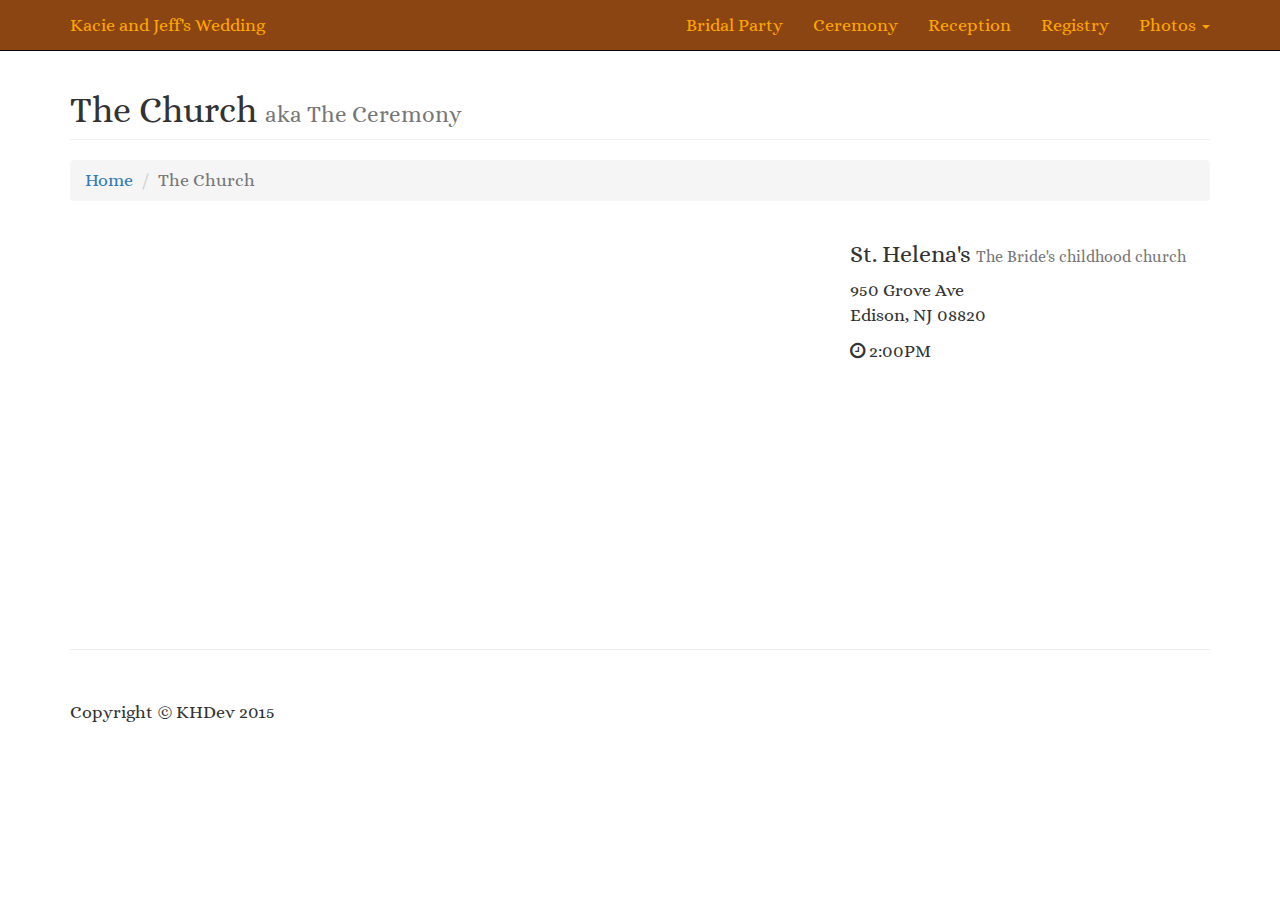
<file: church.html>
﻿<!DOCTYPE html>
<html lang="en">

<head>

    <meta charset="utf-8">
    <meta http-equiv="X-UA-Compatible" content="IE=edge">
    <meta name="viewport" content="width=device-width, initial-scale=1">
    <meta name="description" content="">
    <meta name="author" content="">

    <title>Kacie & Jeff</title>

    <!-- Bootstrap Core CSS -->
    <link href="css/bootstrap.min.css" rel="stylesheet">

    <!-- Custom CSS -->
    <link href="css/modern-business.css" rel="stylesheet">

    <!-- Custom Fonts -->
    <link href="font-awesome/css/font-awesome.min.css" rel="stylesheet" type="text/css">

    <!-- HTML5 Shim and Respond.js IE8 support of HTML5 elements and media queries -->
    <!-- WARNING: Respond.js doesn't work if you view the page via file:// -->
    <!--[if lt IE 9]>
        <script src="https://oss.maxcdn.com/libs/html5shiv/3.7.0/html5shiv.js"></script>
        <script src="https://oss.maxcdn.com/libs/respond.js/1.4.2/respond.min.js"></script>
    <![endif]-->

</head>

<body>

    <!-- Navigation -->
    <!-- Navigation -->
    <nav class="navbar navbar-inverse navbar-fixed-top" role="navigation">
        <div class="container">
            <!-- Brand and toggle get grouped for better mobile display -->
            <div class="navbar-header">
                <button type="button" class="navbar-toggle" data-toggle="collapse" data-target="#bs-example-navbar-collapse-1">
                    <span class="sr-only">Toggle navigation</span>
                    <span class="icon-bar"></span>
                    <span class="icon-bar"></span>
                    <span class="icon-bar"></span>
                </button>
                <a class="navbar-brand" href="index.html">Kacie and Jeff's Wedding</a>
            </div>
            <!-- Collect the nav links, forms, and other content for toggling -->
            <div class="collapse navbar-collapse" id="bs-example-navbar-collapse-1">
                <ul class="nav navbar-nav navbar-right">
                    <li>
                        <a href="roundAbout.html">Bridal Party</a>
                    </li>
                    <li>
                        <a href="church.html">Ceremony</a>
                    </li>
                    <li>
                        <a href="reception.html">Reception</a>
                    </li>
                    <li>
                        <a href="contact.html">Registry</a>
                    </li>
                    <li class="dropdown">
                        <a href="#" class="dropdown-toggle" data-toggle="dropdown">Photos <b class="caret"></b></a>
                        <ul class="dropdown-menu">
                            <li>
                                <a href="full-width.html">Couple Photos</a>
                            </li>
                            <li>
                                <a href="sidebar.html">Engagement Photos</a>
                            </li>
                            <li>
                                <a href="faq.html">Event Photos <small>Coming Soon</small></a>
                            </li>
                        </ul>
                    </li>
                </ul>
            </div>
            <!-- /.navbar-collapse -->
        </div>
        <!-- /.container -->
    </nav>

    <!-- Page Content -->
    <div class="container">

        <!-- Page Heading/Breadcrumbs -->
        <div class="row">
            <div class="col-lg-12">
                <h1 class="page-header">The Church
                    <small>aka The Ceremony</small>
                </h1>
                <ol class="breadcrumb">
                    <li><a href="index.html">Home</a>
                    </li>
                    <li class="active">The Church</li>
                </ol>
            </div>
        </div>
        <!-- /.row -->

        <!-- Content Row -->
        <div class="row">
            <!-- Map Column -->
            <div class="col-md-8">
                <!-- Embedded Google Map -->
                <iframe width="100%" height="400px" frameborder="0" scrolling="no" marginheight="0" marginwidth="0" src="https://www.google.com/maps/embed?pb=!1m18!1m12!1m3!1d12121.537889207857!2d-74.35950980000014!3d40.585267960057166!2m3!1f0!2f0!3f0!3m2!1i1024!2i768!4f13.1!3m3!1m2!1s0x0%3A0x71040efcca0bb491!2sSt.+Helena+Church!5e0!3m2!1sen!2sus!4v1447270733897"></iframe>
            </div>
            <!-- Contact Details Column -->
            <div class="col-md-4">
                <h3>St. Helena's <small>The Bride's childhood church</small></h3>
                
                <p>
                    950 Grove Ave <br>Edison, NJ 08820<br>
                </p>
                <p><i class="fa fa-clock-o"></i> 
                    2:00PM
                </p>
            </div>
        </div>
        <!-- /.row -->

        

        <hr>

        <!-- Footer -->
        <footer>
            <div class="row">
                <div class="col-lg-12">
                    <p>Copyright &copy; KHDev 2015</p>
                </div>
            </div>
        </footer>

    </div>
    <!-- /.container -->

    <!-- jQuery -->
    <script src="js/jquery.js"></script>

    <!-- Bootstrap Core JavaScript -->
    <script src="js/bootstrap.min.js"></script>

    <!-- Contact Form JavaScript -->
    <!-- Do not edit these files! In order to set the email address and subject line for the contact form go to the bin/contact_me.php file. -->
    <script src="js/jqBootstrapValidation.js"></script>
    <script src="js/contact_me.js"></script>

</body>

</html>
</file>
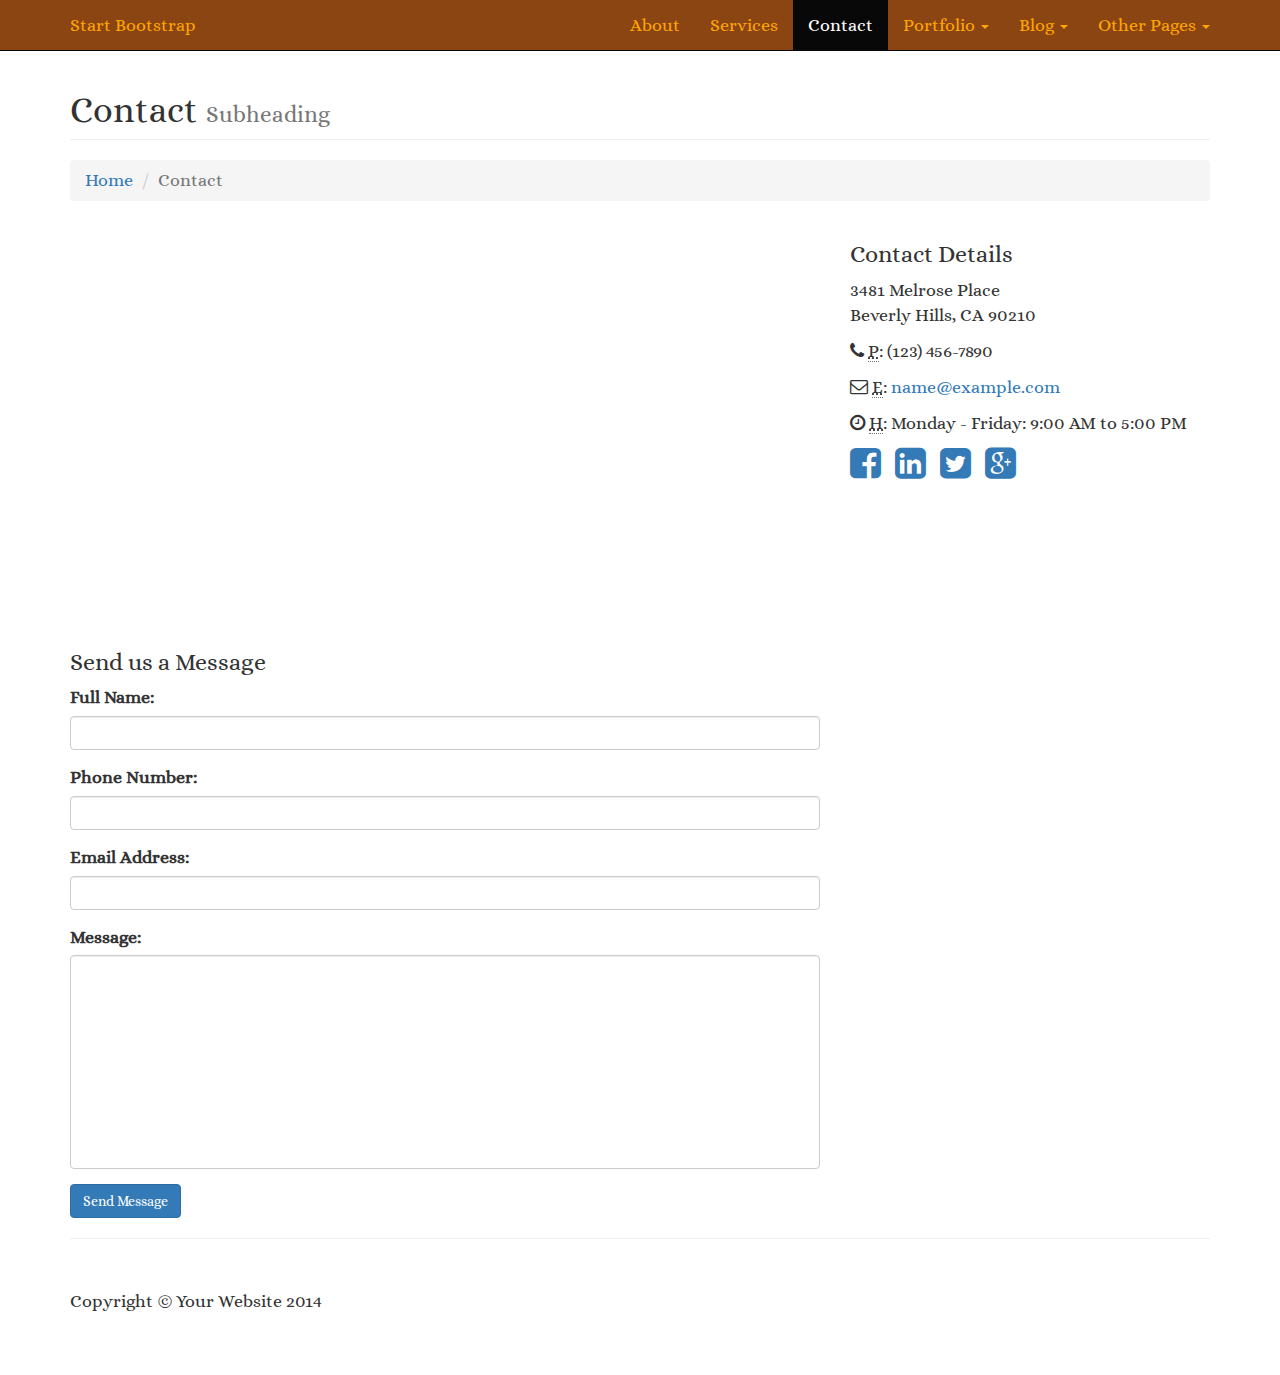
<file: contact.html>
<!DOCTYPE html>
<html lang="en">

<head>

    <meta charset="utf-8">
    <meta http-equiv="X-UA-Compatible" content="IE=edge">
    <meta name="viewport" content="width=device-width, initial-scale=1">
    <meta name="description" content="">
    <meta name="author" content="">

    <title>Modern Business - Start Bootstrap Template</title>

    <!-- Bootstrap Core CSS -->
    <link href="css/bootstrap.min.css" rel="stylesheet">

    <!-- Custom CSS -->
    <link href="css/modern-business.css" rel="stylesheet">

    <!-- Custom Fonts -->
    <link href="font-awesome/css/font-awesome.min.css" rel="stylesheet" type="text/css">

    <!-- HTML5 Shim and Respond.js IE8 support of HTML5 elements and media queries -->
    <!-- WARNING: Respond.js doesn't work if you view the page via file:// -->
    <!--[if lt IE 9]>
        <script src="https://oss.maxcdn.com/libs/html5shiv/3.7.0/html5shiv.js"></script>
        <script src="https://oss.maxcdn.com/libs/respond.js/1.4.2/respond.min.js"></script>
    <![endif]-->

</head>

<body>

    <!-- Navigation -->
    <nav class="navbar navbar-inverse navbar-fixed-top" role="navigation">
        <div class="container">
            <!-- Brand and toggle get grouped for better mobile display -->
            <div class="navbar-header">
                <button type="button" class="navbar-toggle" data-toggle="collapse" data-target="#bs-example-navbar-collapse-1">
                    <span class="sr-only">Toggle navigation</span>
                    <span class="icon-bar"></span>
                    <span class="icon-bar"></span>
                    <span class="icon-bar"></span>
                </button>
                <a class="navbar-brand" href="index.html">Start Bootstrap</a>
            </div>
            <!-- Collect the nav links, forms, and other content for toggling -->
            <div class="collapse navbar-collapse" id="bs-example-navbar-collapse-1">
                <ul class="nav navbar-nav navbar-right">
                    <li>
                        <a href="about.html">About</a>
                    </li>
                    <li>
                        <a href="services.html">Services</a>
                    </li>
                    <li class="active">
                        <a href="contact.html">Contact</a>
                    </li>
                    <li class="dropdown">
                        <a href="#" class="dropdown-toggle" data-toggle="dropdown">Portfolio <b class="caret"></b></a>
                        <ul class="dropdown-menu">
                            <li>
                                <a href="portfolio-1-col.html">1 Column Portfolio</a>
                            </li>
                            <li>
                                <a href="portfolio-2-col.html">2 Column Portfolio</a>
                            </li>
                            <li>
                                <a href="portfolio-3-col.html">3 Column Portfolio</a>
                            </li>
                            <li>
                                <a href="portfolio-4-col.html">4 Column Portfolio</a>
                            </li>
                            <li>
                                <a href="portfolio-item.html">Single Portfolio Item</a>
                            </li>
                        </ul>
                    </li>
                    <li class="dropdown">
                        <a href="#" class="dropdown-toggle" data-toggle="dropdown">Blog <b class="caret"></b></a>
                        <ul class="dropdown-menu">
                            <li>
                                <a href="blog-home-1.html">Blog Home 1</a>
                            </li>
                            <li>
                                <a href="blog-home-2.html">Blog Home 2</a>
                            </li>
                            <li>
                                <a href="blog-post.html">Blog Post</a>
                            </li>
                        </ul>
                    </li>
                    <li class="dropdown">
                        <a href="#" class="dropdown-toggle" data-toggle="dropdown">Other Pages <b class="caret"></b></a>
                        <ul class="dropdown-menu">
                            <li>
                                <a href="full-width.html">Full Width Page</a>
                            </li>
                            <li>
                                <a href="sidebar.html">Sidebar Page</a>
                            </li>
                            <li>
                                <a href="faq.html">FAQ</a>
                            </li>
                            <li>
                                <a href="404.html">404</a>
                            </li>
                            <li>
                                <a href="pricing.html">Pricing Table</a>
                            </li>
                        </ul>
                    </li>
                </ul>
            </div>
            <!-- /.navbar-collapse -->
        </div>
        <!-- /.container -->
    </nav>

    <!-- Page Content -->
    <div class="container">

        <!-- Page Heading/Breadcrumbs -->
        <div class="row">
            <div class="col-lg-12">
                <h1 class="page-header">Contact
                    <small>Subheading</small>
                </h1>
                <ol class="breadcrumb">
                    <li><a href="index.html">Home</a>
                    </li>
                    <li class="active">Contact</li>
                </ol>
            </div>
        </div>
        <!-- /.row -->

        <!-- Content Row -->
        <div class="row">
            <!-- Map Column -->
            <div class="col-md-8">
                <!-- Embedded Google Map -->
                <iframe width="100%" height="400px" frameborder="0" scrolling="no" marginheight="0" marginwidth="0" src="http://maps.google.com/maps?hl=en&amp;ie=UTF8&amp;ll=37.0625,-95.677068&amp;spn=56.506174,79.013672&amp;t=m&amp;z=4&amp;output=embed"></iframe>
            </div>
            <!-- Contact Details Column -->
            <div class="col-md-4">
                <h3>Contact Details</h3>
                <p>
                    3481 Melrose Place<br>Beverly Hills, CA 90210<br>
                </p>
                <p><i class="fa fa-phone"></i> 
                    <abbr title="Phone">P</abbr>: (123) 456-7890</p>
                <p><i class="fa fa-envelope-o"></i> 
                    <abbr title="Email">E</abbr>: <a href="mailto:name@example.com">name@example.com</a>
                </p>
                <p><i class="fa fa-clock-o"></i> 
                    <abbr title="Hours">H</abbr>: Monday - Friday: 9:00 AM to 5:00 PM</p>
                <ul class="list-unstyled list-inline list-social-icons">
                    <li>
                        <a href="#"><i class="fa fa-facebook-square fa-2x"></i></a>
                    </li>
                    <li>
                        <a href="#"><i class="fa fa-linkedin-square fa-2x"></i></a>
                    </li>
                    <li>
                        <a href="#"><i class="fa fa-twitter-square fa-2x"></i></a>
                    </li>
                    <li>
                        <a href="#"><i class="fa fa-google-plus-square fa-2x"></i></a>
                    </li>
                </ul>
            </div>
        </div>
        <!-- /.row -->

        <!-- Contact Form -->
        <!-- In order to set the email address and subject line for the contact form go to the bin/contact_me.php file. -->
        <div class="row">
            <div class="col-md-8">
                <h3>Send us a Message</h3>
                <form name="sentMessage" id="contactForm" novalidate>
                    <div class="control-group form-group">
                        <div class="controls">
                            <label>Full Name:</label>
                            <input type="text" class="form-control" id="name" required data-validation-required-message="Please enter your name.">
                            <p class="help-block"></p>
                        </div>
                    </div>
                    <div class="control-group form-group">
                        <div class="controls">
                            <label>Phone Number:</label>
                            <input type="tel" class="form-control" id="phone" required data-validation-required-message="Please enter your phone number.">
                        </div>
                    </div>
                    <div class="control-group form-group">
                        <div class="controls">
                            <label>Email Address:</label>
                            <input type="email" class="form-control" id="email" required data-validation-required-message="Please enter your email address.">
                        </div>
                    </div>
                    <div class="control-group form-group">
                        <div class="controls">
                            <label>Message:</label>
                            <textarea rows="10" cols="100" class="form-control" id="message" required data-validation-required-message="Please enter your message" maxlength="999" style="resize:none"></textarea>
                        </div>
                    </div>
                    <div id="success"></div>
                    <!-- For success/fail messages -->
                    <button type="submit" class="btn btn-primary">Send Message</button>
                </form>
            </div>

        </div>
        <!-- /.row -->

        <hr>

        <!-- Footer -->
        <footer>
            <div class="row">
                <div class="col-lg-12">
                    <p>Copyright &copy; Your Website 2014</p>
                </div>
            </div>
        </footer>

    </div>
    <!-- /.container -->

    <!-- jQuery -->
    <script src="js/jquery.js"></script>

    <!-- Bootstrap Core JavaScript -->
    <script src="js/bootstrap.min.js"></script>

    <!-- Contact Form JavaScript -->
    <!-- Do not edit these files! In order to set the email address and subject line for the contact form go to the bin/contact_me.php file. -->
    <script src="js/jqBootstrapValidation.js"></script>
    <script src="js/contact_me.js"></script>

</body>

</html>
</file>
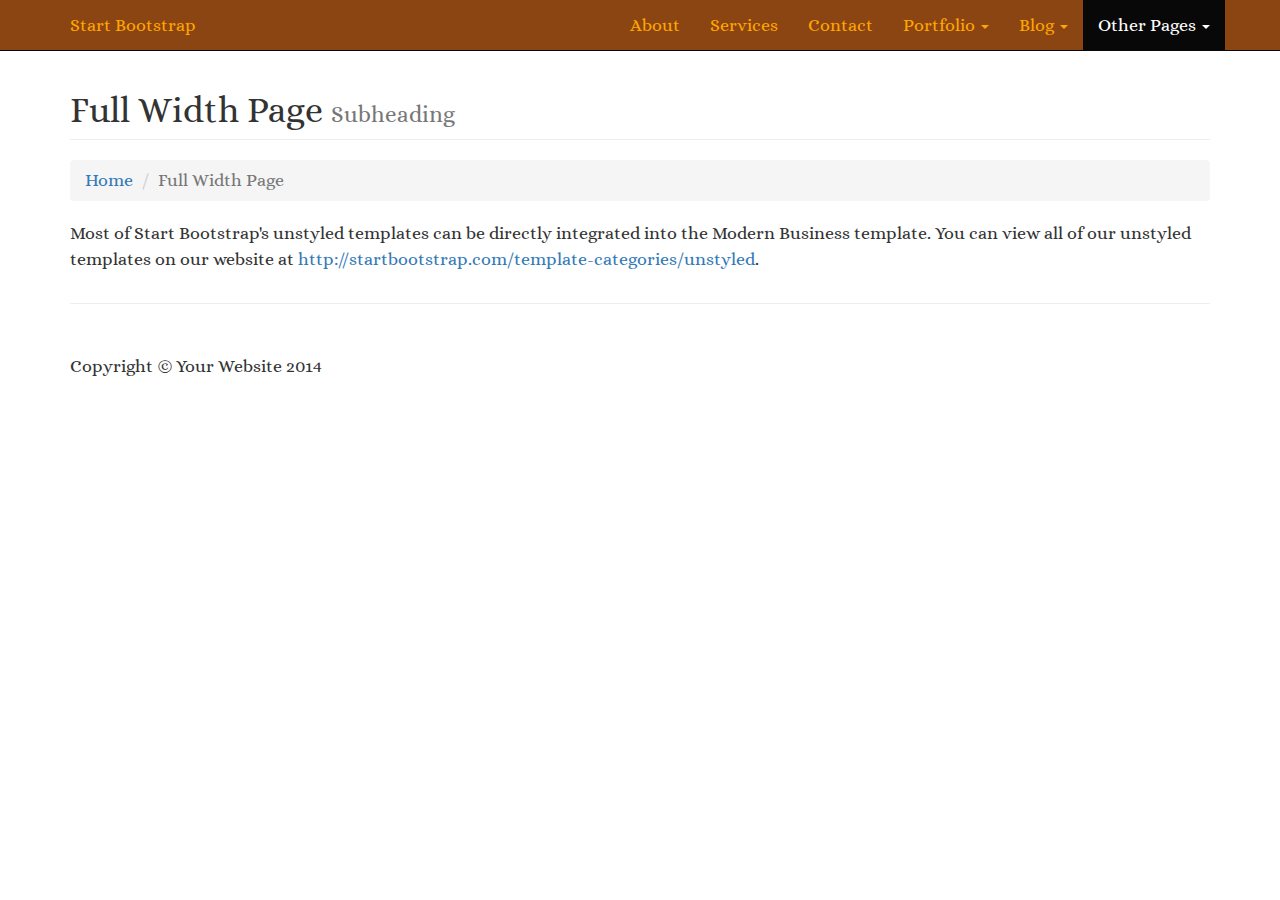
<file: full-width.html>
<!DOCTYPE html>
<html lang="en">

<head>

    <meta charset="utf-8">
    <meta http-equiv="X-UA-Compatible" content="IE=edge">
    <meta name="viewport" content="width=device-width, initial-scale=1">
    <meta name="description" content="">
    <meta name="author" content="">

    <title>Modern Business - Start Bootstrap Template</title>

    <!-- Bootstrap Core CSS -->
    <link href="css/bootstrap.min.css" rel="stylesheet">

    <!-- Custom CSS -->
    <link href="css/modern-business.css" rel="stylesheet">

    <!-- Custom Fonts -->
    <link href="font-awesome/css/font-awesome.min.css" rel="stylesheet" type="text/css">

    <!-- HTML5 Shim and Respond.js IE8 support of HTML5 elements and media queries -->
    <!-- WARNING: Respond.js doesn't work if you view the page via file:// -->
    <!--[if lt IE 9]>
        <script src="https://oss.maxcdn.com/libs/html5shiv/3.7.0/html5shiv.js"></script>
        <script src="https://oss.maxcdn.com/libs/respond.js/1.4.2/respond.min.js"></script>
    <![endif]-->

</head>

<body>

    <!-- Navigation -->
    <nav class="navbar navbar-inverse navbar-fixed-top" role="navigation">
        <div class="container">
            <!-- Brand and toggle get grouped for better mobile display -->
            <div class="navbar-header">
                <button type="button" class="navbar-toggle" data-toggle="collapse" data-target="#bs-example-navbar-collapse-1">
                    <span class="sr-only">Toggle navigation</span>
                    <span class="icon-bar"></span>
                    <span class="icon-bar"></span>
                    <span class="icon-bar"></span>
                </button>
                <a class="navbar-brand" href="index.html">Start Bootstrap</a>
            </div>
            <!-- Collect the nav links, forms, and other content for toggling -->
            <div class="collapse navbar-collapse" id="bs-example-navbar-collapse-1">
                <ul class="nav navbar-nav navbar-right">
                    <li>
                        <a href="about.html">About</a>
                    </li>
                    <li>
                        <a href="services.html">Services</a>
                    </li>
                    <li>
                        <a href="contact.html">Contact</a>
                    </li>
                    <li class="dropdown">
                        <a href="#" class="dropdown-toggle" data-toggle="dropdown">Portfolio <b class="caret"></b></a>
                        <ul class="dropdown-menu">
                            <li>
                                <a href="portfolio-1-col.html">1 Column Portfolio</a>
                            </li>
                            <li>
                                <a href="portfolio-2-col.html">2 Column Portfolio</a>
                            </li>
                            <li>
                                <a href="portfolio-3-col.html">3 Column Portfolio</a>
                            </li>
                            <li>
                                <a href="portfolio-4-col.html">4 Column Portfolio</a>
                            </li>
                            <li>
                                <a href="portfolio-item.html">Single Portfolio Item</a>
                            </li>
                        </ul>
                    </li>
                    <li class="dropdown">
                        <a href="#" class="dropdown-toggle" data-toggle="dropdown">Blog <b class="caret"></b></a>
                        <ul class="dropdown-menu">
                            <li>
                                <a href="blog-home-1.html">Blog Home 1</a>
                            </li>
                            <li>
                                <a href="blog-home-2.html">Blog Home 2</a>
                            </li>
                            <li>
                                <a href="blog-post.html">Blog Post</a>
                            </li>
                        </ul>
                    </li>
                    <li class="dropdown active">
                        <a href="#" class="dropdown-toggle" data-toggle="dropdown">Other Pages <b class="caret"></b></a>
                        <ul class="dropdown-menu">
                            <li class="active">
                                <a href="full-width.html">Full Width Page</a>
                            </li>
                            <li>
                                <a href="sidebar.html">Sidebar Page</a>
                            </li>
                            <li>
                                <a href="faq.html">FAQ</a>
                            </li>
                            <li>
                                <a href="404.html">404</a>
                            </li>
                            <li>
                                <a href="pricing.html">Pricing Table</a>
                            </li>
                        </ul>
                    </li>
                </ul>
            </div>
            <!-- /.navbar-collapse -->
        </div>
        <!-- /.container -->
    </nav>

    <!-- Page Content -->
    <div class="container">

        <!-- Page Heading/Breadcrumbs -->
        <div class="row">
            <div class="col-lg-12">
                <h1 class="page-header">Full Width Page
                    <small>Subheading</small>
                </h1>
                <ol class="breadcrumb">
                    <li><a href="index.html">Home</a>
                    </li>
                    <li class="active">Full Width Page</li>
                </ol>
            </div>
        </div>
        <!-- /.row -->

        <!-- Content Row -->
        <div class="row">
            <div class="col-lg-12">
                <p>Most of Start Bootstrap's unstyled templates can be directly integrated into the Modern Business template. You can view all of our unstyled templates on our website at <a href="http://startbootstrap.com/template-categories/unstyled">http://startbootstrap.com/template-categories/unstyled</a>.</p>
            </div>
        </div>
        <!-- /.row -->

        <hr>

        <!-- Footer -->
        <footer>
            <div class="row">
                <div class="col-lg-12">
                    <p>Copyright &copy; Your Website 2014</p>
                </div>
            </div>
        </footer>

    </div>
    <!-- /.container -->

    <!-- jQuery -->
    <script src="js/jquery.js"></script>

    <!-- Bootstrap Core JavaScript -->
    <script src="js/bootstrap.min.js"></script>

</body>

</html>
</file>
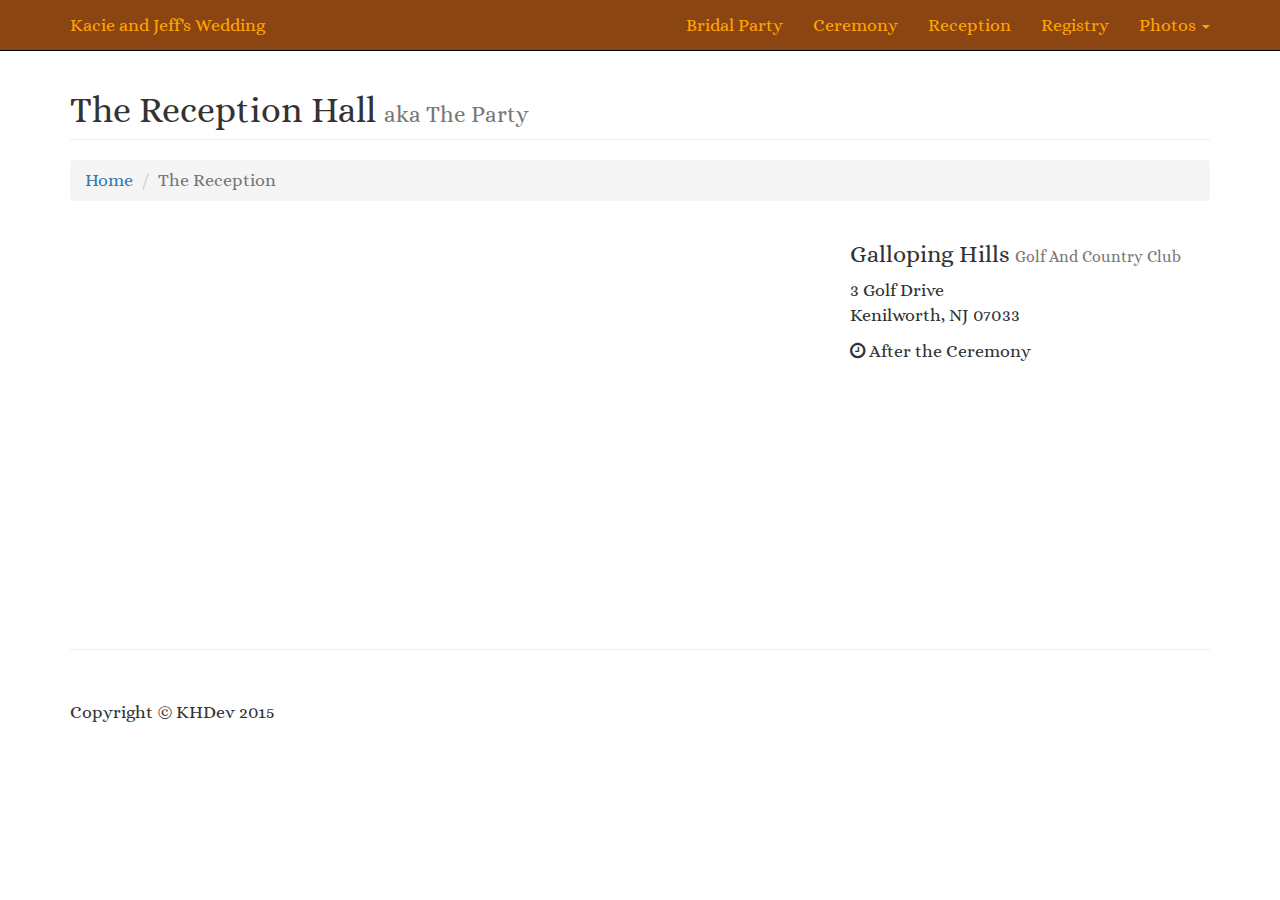
<file: hotel.html>
﻿<!DOCTYPE html>
<html lang="en">

<head>

    <meta charset="utf-8">
    <meta http-equiv="X-UA-Compatible" content="IE=edge">
    <meta name="viewport" content="width=device-width, initial-scale=1">
    <meta name="description" content="">
    <meta name="author" content="">

    <title>Kacie & Jeff</title>

    <!-- Bootstrap Core CSS -->
    <link href="css/bootstrap.min.css" rel="stylesheet">

    <!-- Custom CSS -->
    <link href="css/modern-business.css" rel="stylesheet">

    <!-- Custom Fonts -->
    <link href="font-awesome/css/font-awesome.min.css" rel="stylesheet" type="text/css">

    <!-- HTML5 Shim and Respond.js IE8 support of HTML5 elements and media queries -->
    <!-- WARNING: Respond.js doesn't work if you view the page via file:// -->
    <!--[if lt IE 9]>
        <script src="https://oss.maxcdn.com/libs/html5shiv/3.7.0/html5shiv.js"></script>
        <script src="https://oss.maxcdn.com/libs/respond.js/1.4.2/respond.min.js"></script>
    <![endif]-->

</head>

<body>

    <!-- Navigation -->
    <nav class="navbar navbar-inverse navbar-fixed-top" role="navigation">
        <div class="container">
            <!-- Brand and toggle get grouped for better mobile display -->
            <div class="navbar-header">
                <button type="button" class="navbar-toggle" data-toggle="collapse" data-target="#bs-example-navbar-collapse-1">
                    <span class="sr-only">Toggle navigation</span>
                    <span class="icon-bar"></span>
                    <span class="icon-bar"></span>
                    <span class="icon-bar"></span>
                </button>
                <a class="navbar-brand" href="index.html">Kacie and Jeff's Wedding</a>
            </div>
            <!-- Collect the nav links, forms, and other content for toggling -->
            <div class="collapse navbar-collapse" id="bs-example-navbar-collapse-1">
                <ul class="nav navbar-nav navbar-right">
                    <li>
                        <a href="roundAbout.html">Bridal Party</a>
                    </li>
                    <li>
                        <a href="church.html">Ceremony</a>
                    </li>
                    <li>
                        <a href="reception.html">Reception</a>
                    </li>
                    <li>
                        <a href="contact.html">Registry</a>
                    </li>
                    <li class="dropdown">
                        <a href="#" class="dropdown-toggle" data-toggle="dropdown">Photos <b class="caret"></b></a>
                        <ul class="dropdown-menu">
                            <li>
                                <a href="full-width.html">Couple Photos</a>
                            </li>
                            <li>
                                <a href="sidebar.html">Engagement Photos</a>
                            </li>
                            <li>
                                <a href="faq.html">Event Photos <small>Coming Soon</small></a>
                            </li>
                        </ul>
                    </li>
                </ul>
            </div>
            <!-- /.navbar-collapse -->
        </div>
        <!-- /.container -->
    </nav>

    <!-- Page Content -->
    <div class="container">

        <!-- Page Heading/Breadcrumbs -->
        <div class="row">
            <div class="col-lg-12">
                <h1 class="page-header">The Reception Hall
                    <small>aka The Party</small>
                </h1>
                <ol class="breadcrumb">
                    <li><a href="index.html">Home</a>
                    </li>
                    <li class="active">The Reception</li>
                </ol>
            </div>
        </div>
        <!-- /.row -->

        <!-- Content Row -->
        <div class="row">
            <!-- Map Column -->
            <div class="col-md-8">
                <!-- Embedded Google Map -->
                <iframe width="100%" height="400px" frameborder="0" scrolling="no" marginheight="0" marginwidth="0" src="https://www.google.com/maps/embed?pb=!1m14!1m8!1m3!1d12102.615636201645!2d-74.2791408!3d40.681594!3m2!1i1024!2i768!4f13.1!3m3!1m2!1s0x0%3A0x9c79503feaa1c8b5!2sGalloping+Hill+Park+and+Golf+Course!5e0!3m2!1sen!2sus!4v1447272108568"></iframe>
            </div>
            <!-- Contact Details Column -->
            <div class="col-md-4">
                <h3>Galloping Hills <small>Golf And Country Club</small></h3>
                
                <p>
                    3 Golf Drive <br>Kenilworth, NJ 07033<br>
                </p>
                <p><i class="fa fa-clock-o"></i> 
                    After the Ceremony
                </p>
            </div>
        </div>
        <!-- /.row -->

        

        <hr>

        <!-- Footer -->
        <footer>
            <div class="row">
                <div class="col-lg-12">
                    <p>Copyright &copy; KHDev 2015</p>
                </div>
            </div>
        </footer>

    </div>
    <!-- /.container -->

    <!-- jQuery -->
    <script src="js/jquery.js"></script>

    <!-- Bootstrap Core JavaScript -->
    <script src="js/bootstrap.min.js"></script>

    <!-- Contact Form JavaScript -->
    <!-- Do not edit these files! In order to set the email address and subject line for the contact form go to the bin/contact_me.php file. -->
    <script src="js/jqBootstrapValidation.js"></script>
    <script src="js/contact_me.js"></script>

</body>

</html>
</file>
<file: css/modern-business.css>
/*!
 * Start Bootstrap - Modern Business HTML Template (http://startbootstrap.com)
 * Code licensed under the Apache License v2.0.
 * For details, see http://www.apache.org/licenses/LICENSE-2.0.
 */

/* Global Styles */

html,
body {
    height: 100%;
}

body {
    padding-top: 50px; /* Required padding for .navbar-fixed-top. Remove if using .navbar-static-top. Change if height of navigation changes. */
}

.img-portfolio {
    margin-bottom: 30px;
}

.img-hover:hover {
    opacity: 0.8;
}

/* Home Page Carousel */

header.carousel {
    height: 50%;
}

header.carousel .item,
header.carousel .item.active,
header.carousel .carousel-inner {
    height: 100%;
}

header.carousel .fill {
    width: 100%;
    height: 100%;
    background-position-x: 50%;
    background-position-y: 40%;
    background-size: auto;
}

/* 404 Page Styles */

.error-404 {
    font-size: 100px;
}

/* Pricing Page Styles */

.price {
    display: block;
    font-size: 50px;
    line-height: 50px;
}

.price sup {
    top: -20px;
    left: 2px;
    font-size: 20px;
}

.period {
    display: block;
    font-style: italic;
}

/* Footer Styles */

footer {
    margin: 50px 0;
}

/* Responsive Styles */

@media(max-width:991px) {
    .customer-img,
    .img-related {
        margin-bottom: 30px;
    }
}

@media(max-width:767px) {
    .img-portfolio {
        margin-bottom: 15px;
    }

    header.carousel .carousel {
        height: 70%;
    }
}
</file>
